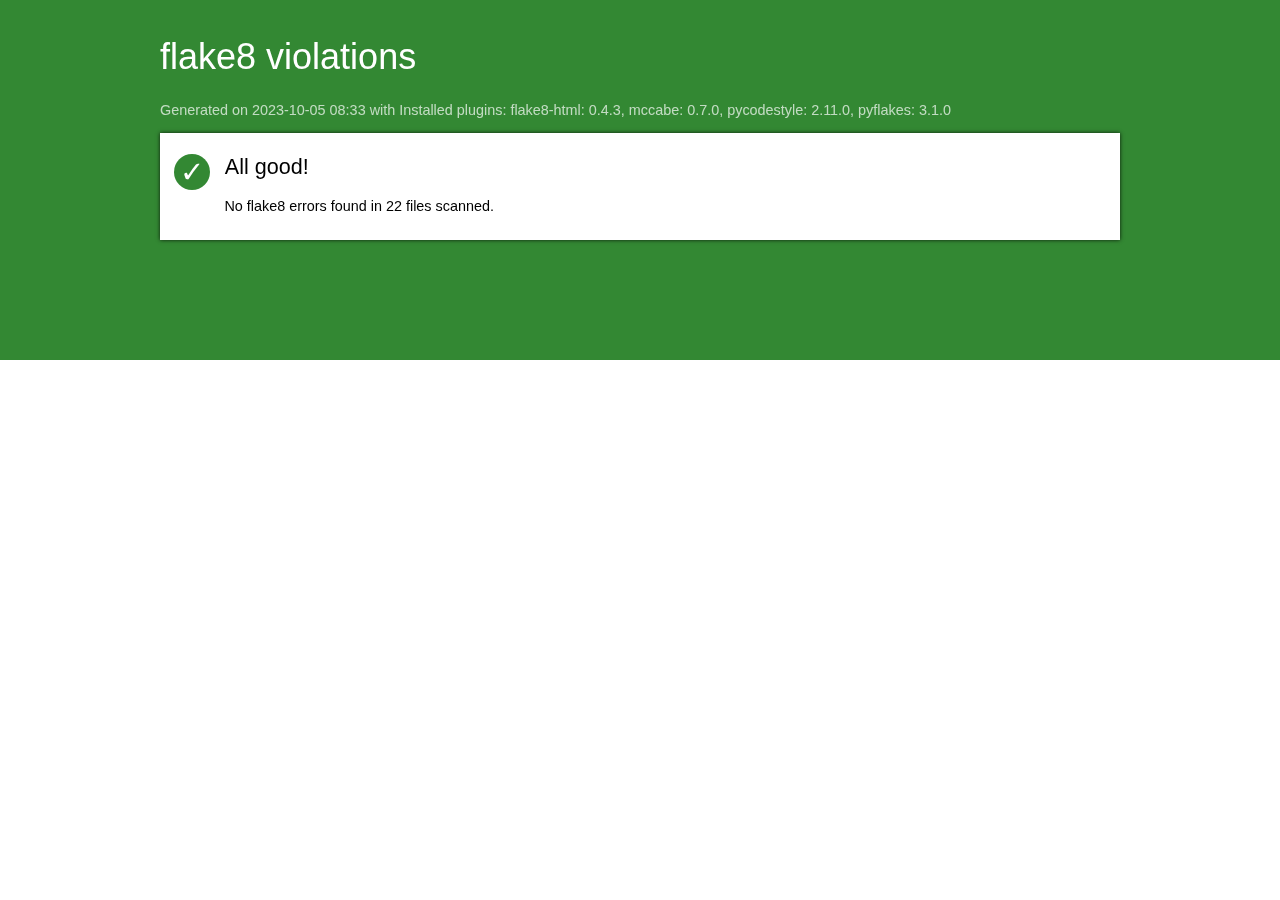
<file: Lit_REVIEW/flake8Report/index.html>
<!DOCTYPE html>
<html>
   <head>
      <title>flake8 violations</title>
      <meta http-equiv="Content-Type" value="text/html; charset=UTF-8">
      <link rel="stylesheet" href="styles.css">
   </head>
   <body>
      <div id="masthead" class="sev-4"></div>
      <div id="page">
          <h1>flake8 violations</h1>
         <p id="versions">Generated on 2023-10-05 08:33
            with Installed plugins: flake8-html: 0.4.3, mccabe: 0.7.0, pycodestyle: 2.11.0, pyflakes: 3.1.0
         </p>
         <ul id="index">
         
         <li>
            <div id="all-good">
               <span class="count sev-4">
                  <span class="tick">&#x2713;</span>
               </span>
               <h2>All good!</h2>
               <p>No flake8 errors found in 22 files scanned.</p>
            </div>
         </li>
         
         </ul>
      </div>
   </body>
</html>
</file>
<file: Lit_REVIEW/flake8Report/styles.css>
html {
   font-family: sans-serif;
   font-size: 90%;
}

#masthead {
   position: fixed;
   left: 0;
   top: 0;
   right: 0;
   height: 40%;
}

h1, h2 {
   font-family: sans-serif;
   font-weight: normal;
}

h1 {
   color: white;
   font-size: 36px;
   margin-top: 1em;
}

h1 img {
   margin-right: 0.3em;
}

h2 {
   margin-top: 0;
}

h1 a {
   color: white;
}

#versions {
   color: rgba(255, 255, 255, 0.7);
}

#page {
   position: relative;
   max-width: 960px;
   margin: 0 auto;
}

#index {
   background-color: white;
   box-shadow: 0 0 4px rgba(0, 0, 0, 0.8);
   padding: 0;
   margin: 0;
}

#index li {
   list-style: none;
   margin: 0;
   padding: 1px 0;
}

#index li + li {
   border-top: solid silver 1px;
}

.details p {
   margin-left: 3em;
   color: #888;
}

#index a {
   display: block;
   padding: 0.8em 1em;
   cursor: pointer;
}

#index #all-good {
   padding: 1.4em 1em 0.8em;
}

#all-good .count .tick {
   font-size: 2em;
}

#all-good .count {
   float: left;
}

#all-good h2,
#all-good p {
   margin-left: 50px;
}

#index a:hover {
   background-color: #eee;
}

.count {
   display: inline-block;
   border-radius: 50%;
   text-align: center;
   width: 2.5em;
   line-height: 2.5em;
   height: 2.5em;
   color: white;
   margin-right: 1em;
}

.sev-1 {
   background-color: #a00;
}
.sev-2 {
   background-color: #b80;
}
.sev-3 {
   background-color: #28c;
}
.sev-4 {
   background-color: #383;
}

a {
   text-decoration: none;
}

#doc {
   background-color: white;
   margin: 1em 0;
   padding: 1em;
   padding-left: 1.2em;
   position: relative;
   box-shadow: 0 0 4px rgba(0, 0, 0, 0.8);
}

#doc pre {
   margin: 0;
   padding: 0.07em;
}

.violations {
   position: absolute;
   margin: 1.2em 0 0 3em;
   padding: 0.5em 1em;
   font-size: 14px;
   background-color: white;
   box-shadow: 0 0 4px rgba(0, 0, 0, 0.4);
   display: none;
}

.violations .count {
   font-size: 70%;
}

.violations li {
   padding: 0.1em 0.3em;
   list-style: none;
}

.line-violations::before {
   display: block;
   content: "";
   position: absolute;
   left: -1em;
   width: 14px;
   height: 14px;
   border-radius: 50%;
   background-color: red;
}

.code:hover .violations {
   display: block;
}

tt {
   white-space: pre-wrap;
   font-family: Consolas, monospace;
   font-size: 10pt;
}

tt i {
   color: silver;
   display: inline-block;
   text-align: right;
   width: 3em;
   box-sizing: border-box;
   height: 100%;
   border-right: solid #eee 1px;
   padding-right: 0.2em;
}

.le {
   background-color: #ffe8e8;
   cursor: pointer;
}

.le:hover {
   background-color: #fcc;
}

.details {
   clear: both;
}

#index .details {
   border-top-style: none;
   margin: 1em;
}

ul.details {
   margin-left: 0;
   padding-left: 0;
}

#index .details li {
   list-style: none;
   border-top-style: none;
   margin: 0.3em 0;
   padding: 0;
}

#srclink {
   float: right;
   font-size: 36px;
   margin: 0;
}

#srclink a {
   color: white;
}

#index .details a {
   padding: 0;
   color: inherit;
}

.le {
   background-color: #ffe8e8;
   cursor: pointer;
}

.le.sev-1 {
   background-color: #f88;
}
.le.sev-2 {
   background-color: #fda;
}
.le.sev-3 {
   background-color: #adf;
}

img {
   height: 1.2em;
   vertical-align: -0.35em;
}

pre { line-height: 125%; }
td.linenos .normal { color: inherit; background-color: transparent; padding-left: 5px; padding-right: 5px; }
span.linenos { color: inherit; background-color: transparent; padding-left: 5px; padding-right: 5px; }
td.linenos .special { color: #000000; background-color: #ffffc0; padding-left: 5px; padding-right: 5px; }
span.linenos.special { color: #000000; background-color: #ffffc0; padding-left: 5px; padding-right: 5px; }
.hll { background-color: #ffffcc }
.c { color: #3D7B7B; font-style: italic } /* Comment */
.err { border: 1px solid #FF0000 } /* Error */
.k { color: #008000; font-weight: bold } /* Keyword */
.o { color: #666666 } /* Operator */
.ch { color: #3D7B7B; font-style: italic } /* Comment.Hashbang */
.cm { color: #3D7B7B; font-style: italic } /* Comment.Multiline */
.cp { color: #9C6500 } /* Comment.Preproc */
.cpf { color: #3D7B7B; font-style: italic } /* Comment.PreprocFile */
.c1 { color: #3D7B7B; font-style: italic } /* Comment.Single */
.cs { color: #3D7B7B; font-style: italic } /* Comment.Special */
.gd { color: #A00000 } /* Generic.Deleted */
.ge { font-style: italic } /* Generic.Emph */
.ges { font-weight: bold; font-style: italic } /* Generic.EmphStrong */
.gr { color: #E40000 } /* Generic.Error */
.gh { color: #000080; font-weight: bold } /* Generic.Heading */
.gi { color: #008400 } /* Generic.Inserted */
.go { color: #717171 } /* Generic.Output */
.gp { color: #000080; font-weight: bold } /* Generic.Prompt */
.gs { font-weight: bold } /* Generic.Strong */
.gu { color: #800080; font-weight: bold } /* Generic.Subheading */
.gt { color: #0044DD } /* Generic.Traceback */
.kc { color: #008000; font-weight: bold } /* Keyword.Constant */
.kd { color: #008000; font-weight: bold } /* Keyword.Declaration */
.kn { color: #008000; font-weight: bold } /* Keyword.Namespace */
.kp { color: #008000 } /* Keyword.Pseudo */
.kr { color: #008000; font-weight: bold } /* Keyword.Reserved */
.kt { color: #B00040 } /* Keyword.Type */
.m { color: #666666 } /* Literal.Number */
.s { color: #BA2121 } /* Literal.String */
.na { color: #687822 } /* Name.Attribute */
.nb { color: #008000 } /* Name.Builtin */
.nc { color: #0000FF; font-weight: bold } /* Name.Class */
.no { color: #880000 } /* Name.Constant */
.nd { color: #AA22FF } /* Name.Decorator */
.ni { color: #717171; font-weight: bold } /* Name.Entity */
.ne { color: #CB3F38; font-weight: bold } /* Name.Exception */
.nf { color: #0000FF } /* Name.Function */
.nl { color: #767600 } /* Name.Label */
.nn { color: #0000FF; font-weight: bold } /* Name.Namespace */
.nt { color: #008000; font-weight: bold } /* Name.Tag */
.nv { color: #19177C } /* Name.Variable */
.ow { color: #AA22FF; font-weight: bold } /* Operator.Word */
.w { color: #bbbbbb } /* Text.Whitespace */
.mb { color: #666666 } /* Literal.Number.Bin */
.mf { color: #666666 } /* Literal.Number.Float */
.mh { color: #666666 } /* Literal.Number.Hex */
.mi { color: #666666 } /* Literal.Number.Integer */
.mo { color: #666666 } /* Literal.Number.Oct */
.sa { color: #BA2121 } /* Literal.String.Affix */
.sb { color: #BA2121 } /* Literal.String.Backtick */
.sc { color: #BA2121 } /* Literal.String.Char */
.dl { color: #BA2121 } /* Literal.String.Delimiter */
.sd { color: #BA2121; font-style: italic } /* Literal.String.Doc */
.s2 { color: #BA2121 } /* Literal.String.Double */
.se { color: #AA5D1F; font-weight: bold } /* Literal.String.Escape */
.sh { color: #BA2121 } /* Literal.String.Heredoc */
.si { color: #A45A77; font-weight: bold } /* Literal.String.Interpol */
.sx { color: #008000 } /* Literal.String.Other */
.sr { color: #A45A77 } /* Literal.String.Regex */
.s1 { color: #BA2121 } /* Literal.String.Single */
.ss { color: #19177C } /* Literal.String.Symbol */
.bp { color: #008000 } /* Name.Builtin.Pseudo */
.fm { color: #0000FF } /* Name.Function.Magic */
.vc { color: #19177C } /* Name.Variable.Class */
.vg { color: #19177C } /* Name.Variable.Global */
.vi { color: #19177C } /* Name.Variable.Instance */
.vm { color: #19177C } /* Name.Variable.Magic */
.il { color: #666666 } /* Literal.Number.Integer.Long */
</file>
